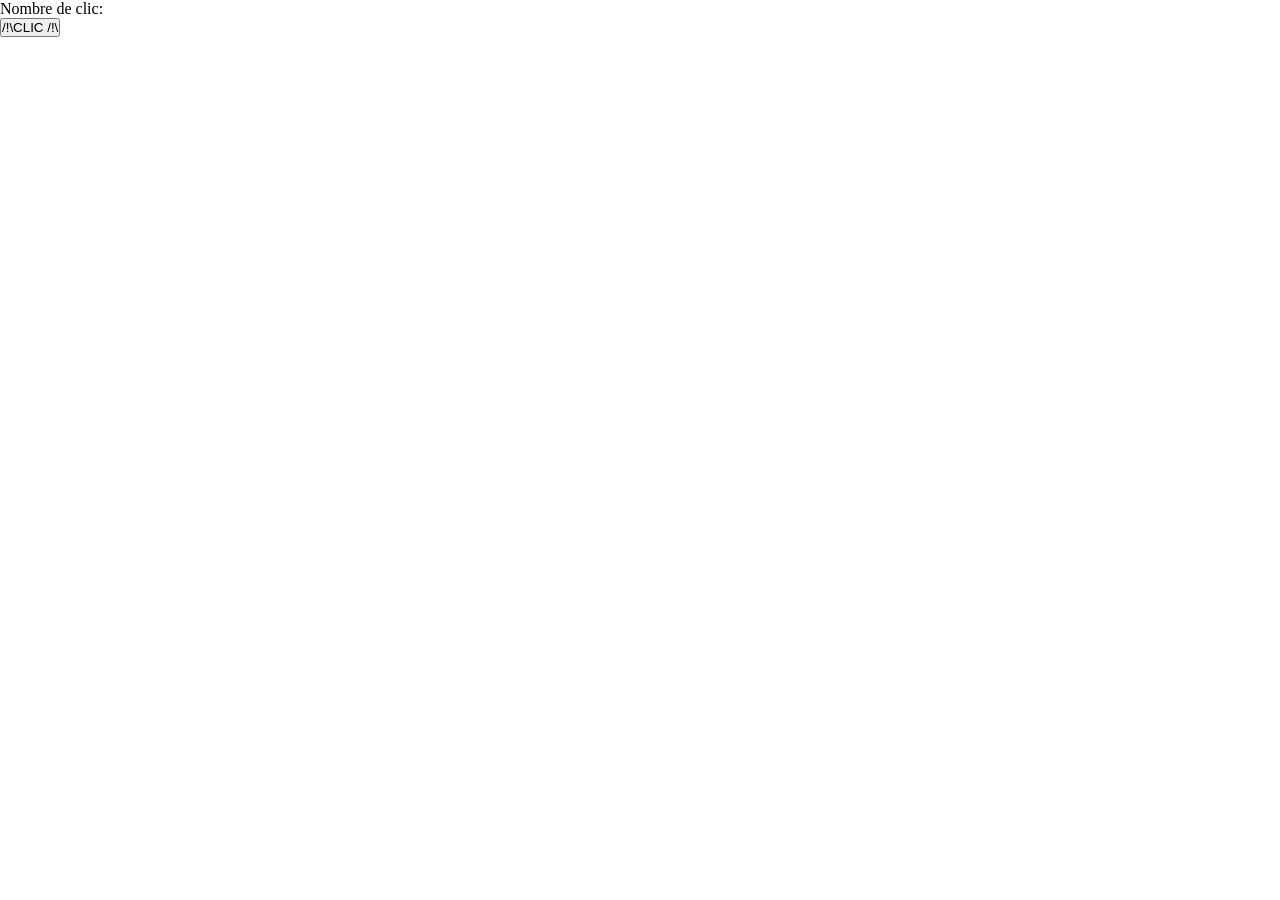
<file: index.html>
<!DOCTYPE html>
<html lang="en">
<head>
    <meta charset="UTF-8">
    <meta name="viewport" content="width=device-width, initial-scale=1.0">
    <title>BAC A SABLE JS</title>

    <link rel="stylesheet" href="style.css">
    
    <!-- <script src="script.js" defer></script>
    <script src="calculateurAge.js" defer></script>
    <script src="moyenne.js" defer></script>
    <script src="fonction.js" defer></script>
    <script src="conditions.js" defer></script> 
    <script src="boucle.js" defer></script>
    <script src="objet.js" defer></script> -->
    <script src="manipDOM.js" defer></script>
</head>
<body class="">


    <!--  
    <button id="btn">Ajouter un paragraphe</button>
    
        <div id="grosseBoite">


        </div>
    
    <h1 class="green"> Titre qui a du style !</h1>

    <h2 id="cache"> On me voit !</h2> -->



    <div class="border mb-50"></div>

    <div class="border mb-50"></div>

    <div class="border"></div>

        <p id="compteur">Nombre de clic: </p>

    <button id="btn2"> /!\CLIC /!\ </button>

</body>
</html>
</file>
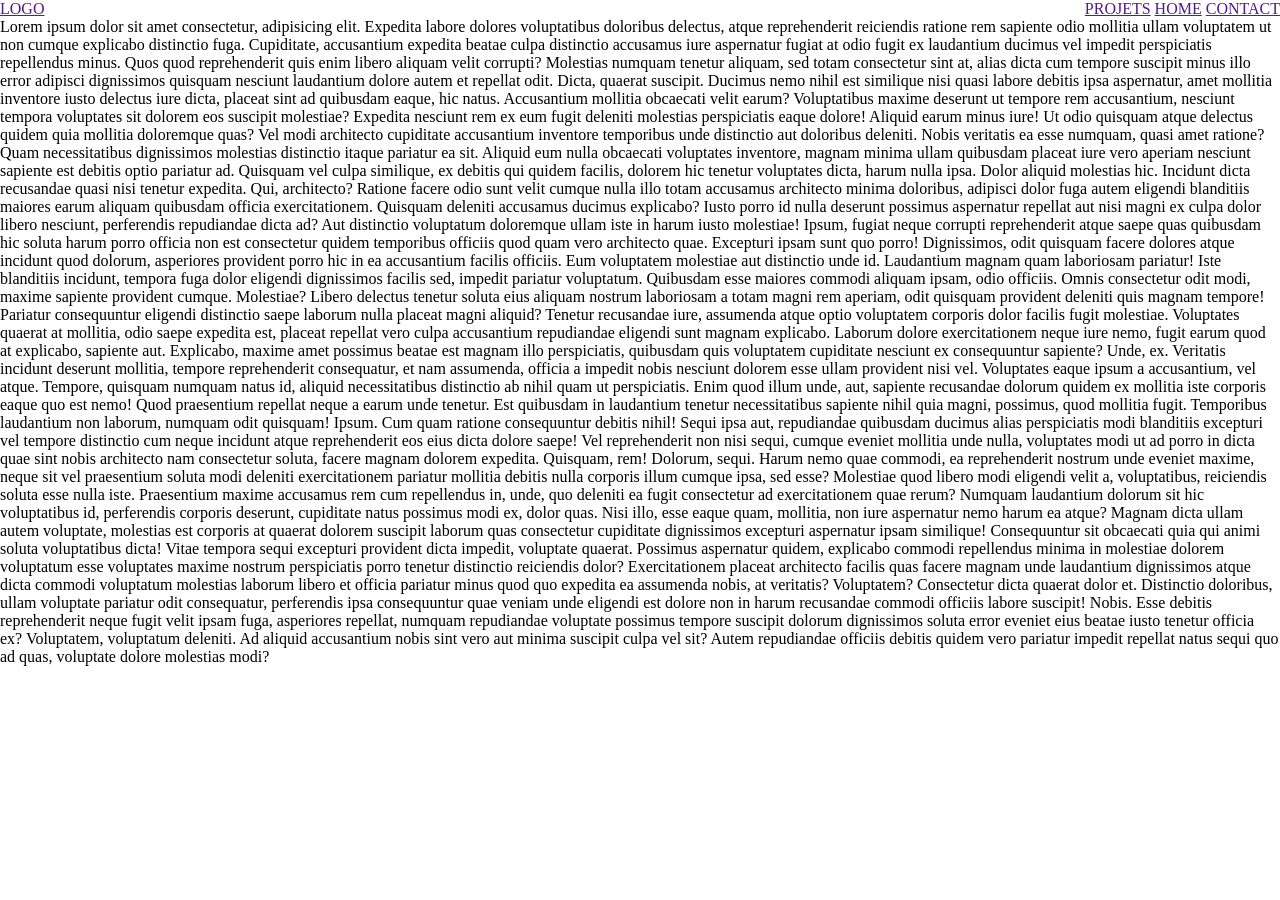
<file: Exo5.html>
<!DOCTYPE html>
<html lang="en">

<head>
    <meta charset="UTF-8">
    <meta name="viewport" content="width=device-width, initial-scale=1.0">
    <title>Document</title>


    <script src="manipDOM.js" defer></script>
    <link rel="stylesheet" href="style.css">
</head>

<body>
    <header class="flex space-between">
        <a href="">LOGO</a>

        <nav class="">
            <a href="">PROJETS</a>
            <a href="">HOME</a>
            <a href="">CONTACT</a>
        </nav>

    </header>

    <section class="hero">


    </section>

    <section>
        <p>Lorem ipsum dolor sit amet consectetur, adipisicing elit. Expedita labore dolores voluptatibus doloribus
            delectus, atque reprehenderit reiciendis ratione rem sapiente odio mollitia ullam voluptatem ut non cumque
            explicabo distinctio fuga.
            Cupiditate, accusantium expedita beatae culpa distinctio accusamus iure aspernatur fugiat at odio fugit ex
            laudantium ducimus vel impedit perspiciatis repellendus minus. Quos quod reprehenderit quis enim libero
            aliquam velit corrupti?
            Molestias numquam tenetur aliquam, sed totam consectetur sint at, alias dicta cum tempore suscipit minus
            illo error adipisci dignissimos quisquam nesciunt laudantium dolore autem et repellat odit. Dicta, quaerat
            suscipit.
            Ducimus nemo nihil est similique nisi quasi labore debitis ipsa aspernatur, amet mollitia inventore iusto
            delectus iure dicta, placeat sint ad quibusdam eaque, hic natus. Accusantium mollitia obcaecati velit earum?
            Voluptatibus maxime deserunt ut tempore rem accusantium, nesciunt tempora voluptates sit dolorem eos
            suscipit molestiae? Expedita nesciunt rem ex eum fugit deleniti molestias perspiciatis eaque dolore! Aliquid
            earum minus iure!
            Ut odio quisquam atque delectus quidem quia mollitia doloremque quas? Vel modi architecto cupiditate
            accusantium inventore temporibus unde distinctio aut doloribus deleniti. Nobis veritatis ea esse numquam,
            quasi amet ratione?
            Quam necessitatibus dignissimos molestias distinctio itaque pariatur ea sit. Aliquid eum nulla obcaecati
            voluptates inventore, magnam minima ullam quibusdam placeat iure vero aperiam nesciunt sapiente est debitis
            optio pariatur ad.
            Quisquam vel culpa similique, ex debitis qui quidem facilis, dolorem hic tenetur voluptates dicta, harum
            nulla ipsa. Dolor aliquid molestias hic. Incidunt dicta recusandae quasi nisi tenetur expedita. Qui,
            architecto?
            Ratione facere odio sunt velit cumque nulla illo totam accusamus architecto minima doloribus, adipisci dolor
            fuga autem eligendi blanditiis maiores earum aliquam quibusdam officia exercitationem. Quisquam deleniti
            accusamus ducimus explicabo?
            Iusto porro id nulla deserunt possimus aspernatur repellat aut nisi magni ex culpa dolor libero nesciunt,
            perferendis repudiandae dicta ad? Aut distinctio voluptatum doloremque ullam iste in harum iusto molestiae!
            Ipsum, fugiat neque corrupti reprehenderit atque saepe quas quibusdam hic soluta harum porro officia non est
            consectetur quidem temporibus officiis quod quam vero architecto quae. Excepturi ipsam sunt quo porro!
            Dignissimos, odit quisquam facere dolores atque incidunt quod dolorum, asperiores provident porro hic in ea
            accusantium facilis officiis. Eum voluptatem molestiae aut distinctio unde id. Laudantium magnam quam
            laboriosam pariatur!
            Iste blanditiis incidunt, tempora fuga dolor eligendi dignissimos facilis sed, impedit pariatur voluptatum.
            Quibusdam esse maiores commodi aliquam ipsam, odio officiis. Omnis consectetur odit modi, maxime sapiente
            provident cumque. Molestiae?
            Libero delectus tenetur soluta eius aliquam nostrum laboriosam a totam magni rem aperiam, odit quisquam
            provident deleniti quis magnam tempore! Pariatur consequuntur eligendi distinctio saepe laborum nulla
            placeat magni aliquid?
            Tenetur recusandae iure, assumenda atque optio voluptatem corporis dolor facilis fugit molestiae. Voluptates
            quaerat at mollitia, odio saepe expedita est, placeat repellat vero culpa accusantium repudiandae eligendi
            sunt magnam explicabo.
            Laborum dolore exercitationem neque iure nemo, fugit earum quod at explicabo, sapiente aut. Explicabo,
            maxime amet possimus beatae est magnam illo perspiciatis, quibusdam quis voluptatem cupiditate nesciunt ex
            consequuntur sapiente?
            Unde, ex. Veritatis incidunt deserunt mollitia, tempore reprehenderit consequatur, et nam assumenda, officia
            a impedit nobis nesciunt dolorem esse ullam provident nisi vel. Voluptates eaque ipsum a accusantium, vel
            atque.
            Tempore, quisquam numquam natus id, aliquid necessitatibus distinctio ab nihil quam ut perspiciatis. Enim
            quod illum unde, aut, sapiente recusandae dolorum quidem ex mollitia iste corporis eaque quo est nemo!
            Quod praesentium repellat neque a earum unde tenetur. Est quibusdam in laudantium tenetur necessitatibus
            sapiente nihil quia magni, possimus, quod mollitia fugit. Temporibus laudantium non laborum, numquam odit
            quisquam! Ipsum.
            Cum quam ratione consequuntur debitis nihil! Sequi ipsa aut, repudiandae quibusdam ducimus alias
            perspiciatis modi blanditiis excepturi vel tempore distinctio cum neque incidunt atque reprehenderit eos
            eius dicta dolore saepe!
            Vel reprehenderit non nisi sequi, cumque eveniet mollitia unde nulla, voluptates modi ut ad porro in dicta
            quae sint nobis architecto nam consectetur soluta, facere magnam dolorem expedita. Quisquam, rem!
            Dolorum, sequi. Harum nemo quae commodi, ea reprehenderit nostrum unde eveniet maxime, neque sit vel
            praesentium soluta modi deleniti exercitationem pariatur mollitia debitis nulla corporis illum cumque ipsa,
            sed esse?
            Molestiae quod libero modi eligendi velit a, voluptatibus, reiciendis soluta esse nulla iste. Praesentium
            maxime accusamus rem cum repellendus in, unde, quo deleniti ea fugit consectetur ad exercitationem quae
            rerum?
            Numquam laudantium dolorum sit hic voluptatibus id, perferendis corporis deserunt, cupiditate natus possimus
            modi ex, dolor quas. Nisi illo, esse eaque quam, mollitia, non iure aspernatur nemo harum ea atque?
            Magnam dicta ullam autem voluptate, molestias est corporis at quaerat dolorem suscipit laborum quas
            consectetur cupiditate dignissimos excepturi aspernatur ipsam similique! Consequuntur sit obcaecati quia qui
            animi soluta voluptatibus dicta!
            Vitae tempora sequi excepturi provident dicta impedit, voluptate quaerat. Possimus aspernatur quidem,
            explicabo commodi repellendus minima in molestiae dolorem voluptatum esse voluptates maxime nostrum
            perspiciatis porro tenetur distinctio reiciendis dolor?
            Exercitationem placeat architecto facilis quas facere magnam unde laudantium dignissimos atque dicta commodi
            voluptatum molestias laborum libero et officia pariatur minus quod quo expedita ea assumenda nobis, at
            veritatis? Voluptatem?
            Consectetur dicta quaerat dolor et. Distinctio doloribus, ullam voluptate pariatur odit consequatur,
            perferendis ipsa consequuntur quae veniam unde eligendi est dolore non in harum recusandae commodi officiis
            labore suscipit! Nobis.
            Esse debitis reprehenderit neque fugit velit ipsam fuga, asperiores repellat, numquam repudiandae voluptate
            possimus tempore suscipit dolorum dignissimos soluta error eveniet eius beatae iusto tenetur officia ex?
            Voluptatem, voluptatum deleniti.
            Ad aliquid accusantium nobis sint vero aut minima suscipit culpa vel sit? Autem repudiandae officiis debitis
            quidem vero pariatur impedit repellat natus sequi quo ad quas, voluptate dolore molestias modi?</p>
    </section>

</body>

</html>
</file>
<file: style.css>
*{
    box-sizing: border-box;
    margin: 0;
    padding: 0;
}


@import url('https://fonts.googleapis.com/css2?family=Rubik+Mono+One&display=swap');


/*

.red{
    color:red;
}

.green{
    color: green;
}

.w-45{
    width: 45%;
}

.flex{
    flex-wrap: wrap;
    display: flex;
    justify-content: space-between;
}

.bg-jaune{
    background-color: rgb(225, 177, 19);
    border-radius: 16px;
    
}

.bg-bleu{
    background-color: blue;
}

.mb-50{
    margin-bottom: 50px;
}

.text-center{
    text-align: center;
}

.pl-16{
    padding-left: 16px;
}

.none{
    display: none;
}

.border{
    border: 4px solid red;
    width: 100px;
    height: 100px;
    
}

.bg-red{
    background-color: red;
}

.space-between{
    justify-content: space-between;
}

.hero{
    background-color: red;
    height: 90vh;

}

.gap16{
    gap: 16px;
}

header{
    background-color: transparent;
    padding: 16px 64px;
    position: fixed;
    width: 100%;
    transition: background-color 600ms linear;
}

header a{
    color: aliceblue;
    text-decoration: none;
}
*/

/* profil Utilisateur*/

.flex{
    display: flex;
    flex-wrap: wrap;
}

.space-between{
    justify-content: space-between;
}

.align-center{
    align-items: center;
}

.large-30{
    width: 30%;
}

.large-60{
    width: 60%;
}

.mt-20{
    margin-top: 20px;
}

.card{
    background-color: grey;
    color: whitesmoke;
    border-radius: 15px;
    padding: 12px;
    font-family: "Rubik Mono One", monospace;
}

.gap-12{
    gap: 12px;
}

.gap-32{
    gap: 32px;
}

.border-radius-15{
    border-radius: 15px;
}

.container-1200{
    max-width: 1200px;
    width: 100%;
    margin-left: auto;
    margin-right: auto;
}
</file>
